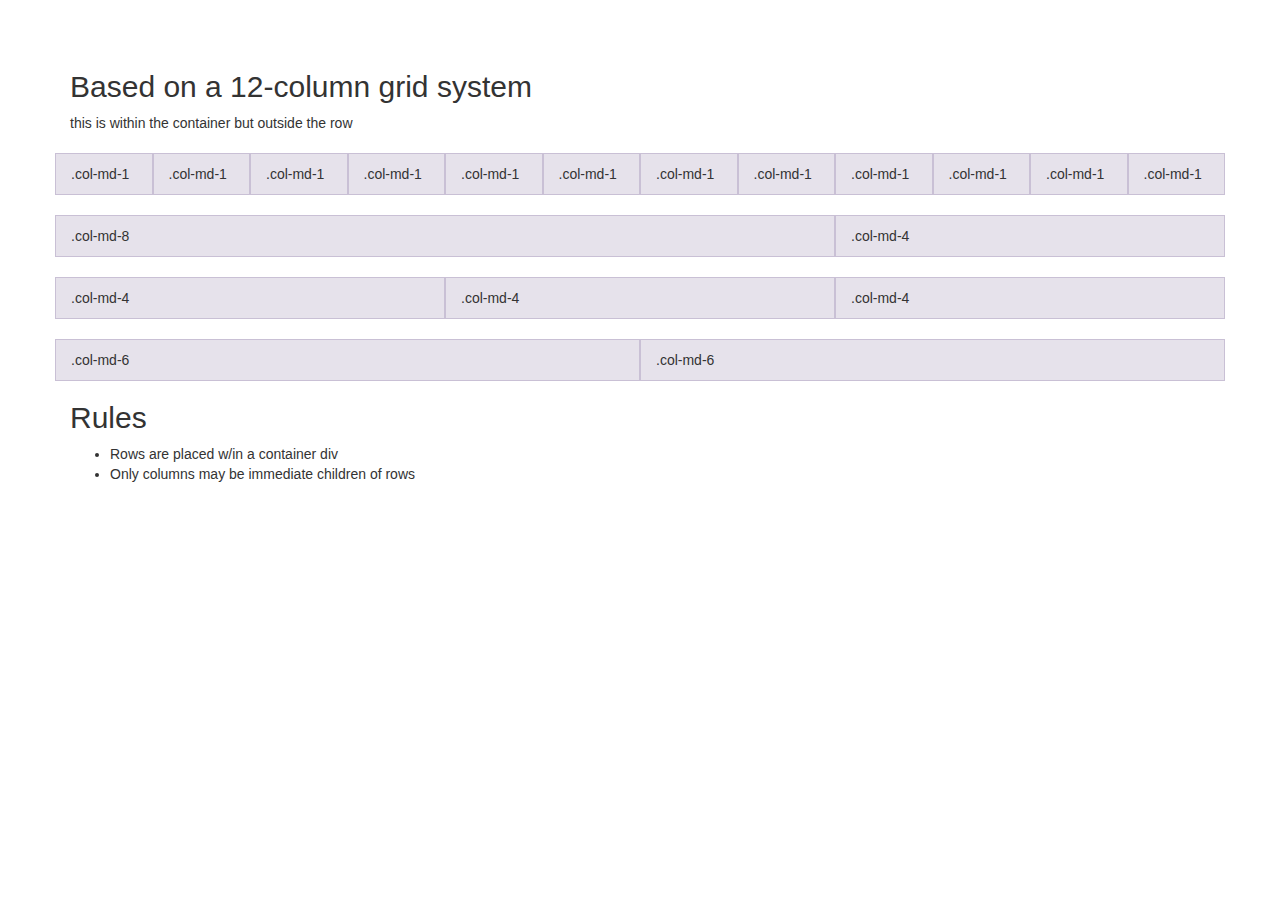
<file: grid.html>
<!DOCTYPE html>
<html lang="en">
  <head>
    <meta charset="utf-8">
    <meta http-equiv="X-UA-Compatible" content="IE=edge">
    <meta name="viewport" content="width=device-width, initial-scale=1">
    <meta name="description" content="">
    <meta name="author" content="">
    <link rel="shortcut icon" href="../../assets/ico/favicon.ico">

    <title>Jumbotron Template for Bootstrap</title>

    <!-- This is our Google Arvo font -->
    <link href='http://fonts.googleapis.com/css?family=Arvo' rel='stylesheet' type='text/css'>

    <!-- Bootstrap core CSS -->
    <link href="css/bootstrap.min.css" rel="stylesheet">

    <!-- Custom styles for this template -->
    <link href="css/custom.css" rel="stylesheet">

    <style>

    .row {
      margin-top: 20px;
    }

    .row [class^=col-] {
      padding-top: 10px;
      padding-bottom: 10px;
      background-color: #eee;
      background-color: rgba(86,61,124,.15);
      border: 1px solid #ddd;
      border: 1px solid rgba(86,61,124,.2);
    }

    </style>

    <!-- HTML5 shim and Respond.js IE8 support of HTML5 elements and media queries -->
    <!--[if lt IE 9]>
      <script src="https://oss.maxcdn.com/libs/html5shiv/3.7.0/html5shiv.js"></script>
      <script src="https://oss.maxcdn.com/libs/respond.js/1.4.2/respond.min.js"></script>
    <![endif]-->
  </head>

  <body>

    <div class="container">
      <h2>Based on a 12-column grid system</h2>
      <p>this is within the container but outside the row</p>
      <div class="row">
        <div class="col-md-1">.col-md-1</div>
        <div class="col-md-1">.col-md-1</div>
        <div class="col-md-1">.col-md-1</div>
        <div class="col-md-1">.col-md-1</div>
        <div class="col-md-1">.col-md-1</div>
        <div class="col-md-1">.col-md-1</div>
        <div class="col-md-1">.col-md-1</div>
        <div class="col-md-1">.col-md-1</div>
        <div class="col-md-1">.col-md-1</div>
        <div class="col-md-1">.col-md-1</div>
        <div class="col-md-1">.col-md-1</div>
        <div class="col-md-1">.col-md-1</div>
      </div>
      <div class="row">
        <div class="col-md-8">.col-md-8</div>
        <div class="col-md-4">.col-md-4</div>
      </div>
      <div class="row">
        <div class="col-md-4">.col-md-4</div>
        <div class="col-md-4">.col-md-4</div>
        <div class="col-md-4">.col-md-4</div>
      </div>
      <div class="row">
        <div class="col-md-6">.col-md-6</div>
        <div class="col-md-6">.col-md-6</div>
      </div>
      <h2>Rules</h2>
      <ul>
        <li>Rows are placed w/in a container div</li>
        <li>Only columns may be immediate children of rows</li>
      </ul>
    </div>

  </body>
</html>
</file>
<file: css/custom.css>
/* Move down content because we have a fixed navbar that is 50px tall */
body {
    padding-top: 50px;
}

ul.nav,
.jumbotron h1 {
    font-family: 'Arvo', courier, serif;
}

ul.nav {
    font-size: 13px;
}

footer {
    background-color: #f74c3c;
    padding-top: 150px;
    padding-bottom: 30px;
}

#get-involved {
    background-color: #f5f5f5;
}

.jumbotron {
    text-align: center;
    background: url('../images/Hero-Image.jpg');
    color: white;
}

.jumbotron h1 {
    margin-top: 0px;
    margin-bottom: 50px;
}

.jumbotron p {
    margin-bottom: 30px;
    font-weight: 100;
    padding: 0 50px;
}

.btn-lg {
    font-size: 36px;
}

.homepage {
    text-align: center;
    padding-top: 30px;
    padding-bottom: 30px;
}

.homepage h2,
.homepage h3 {
    color: #e74c3c;
    font-family: 'Arvo', courier, serif;
    text-transform: uppercase;
}

.homepage h2 {
    font-size: 30px;
}

.homepage h3 {
    font-size: 26px;
}

.homepage p {
    font-size: 21px;
    font-weight: 300;
}

.homepage a {
    color: #e74c3c;
}

.homepage a:hover {
    color: #e74c3c;
    text-decoration: none;
    opacity: .8;
}

.homepage hr {
    border-top: 1px solid #e74c3d;
    width: 160px;
    margin-top: 15px;
}


/* Responsive Styling */

@media (max-width: 1199px) {
    .jumbotron h1 {
        font-size: 56px;
        margin-bottom: 30px;
    }
}

@media (max-width: 991px) {
    .jumbotron h1 {
        font-size: 44px;
    }
    .jumbotron p {
        margin-bottom: 30px;
        font-weight: 100;
        padding: 0px 10px;
    }
    #get-involved .col-md-4 {
        padding-top: 20px;
        padding-bottom: 20px;
    }
}

@media (max-width: 991px) {
    .jumbotron h1 {
        font-size: 24px;
    }
    .jumbotron p {
        font-size: 16px;
        padding: 0px;
    }
    .btn-lg {
        font-size: 18px;
    }
    .homepage p {
        font-size: 18px;
    }
    footer img {
        width: 80%;
    }
}
</file>
